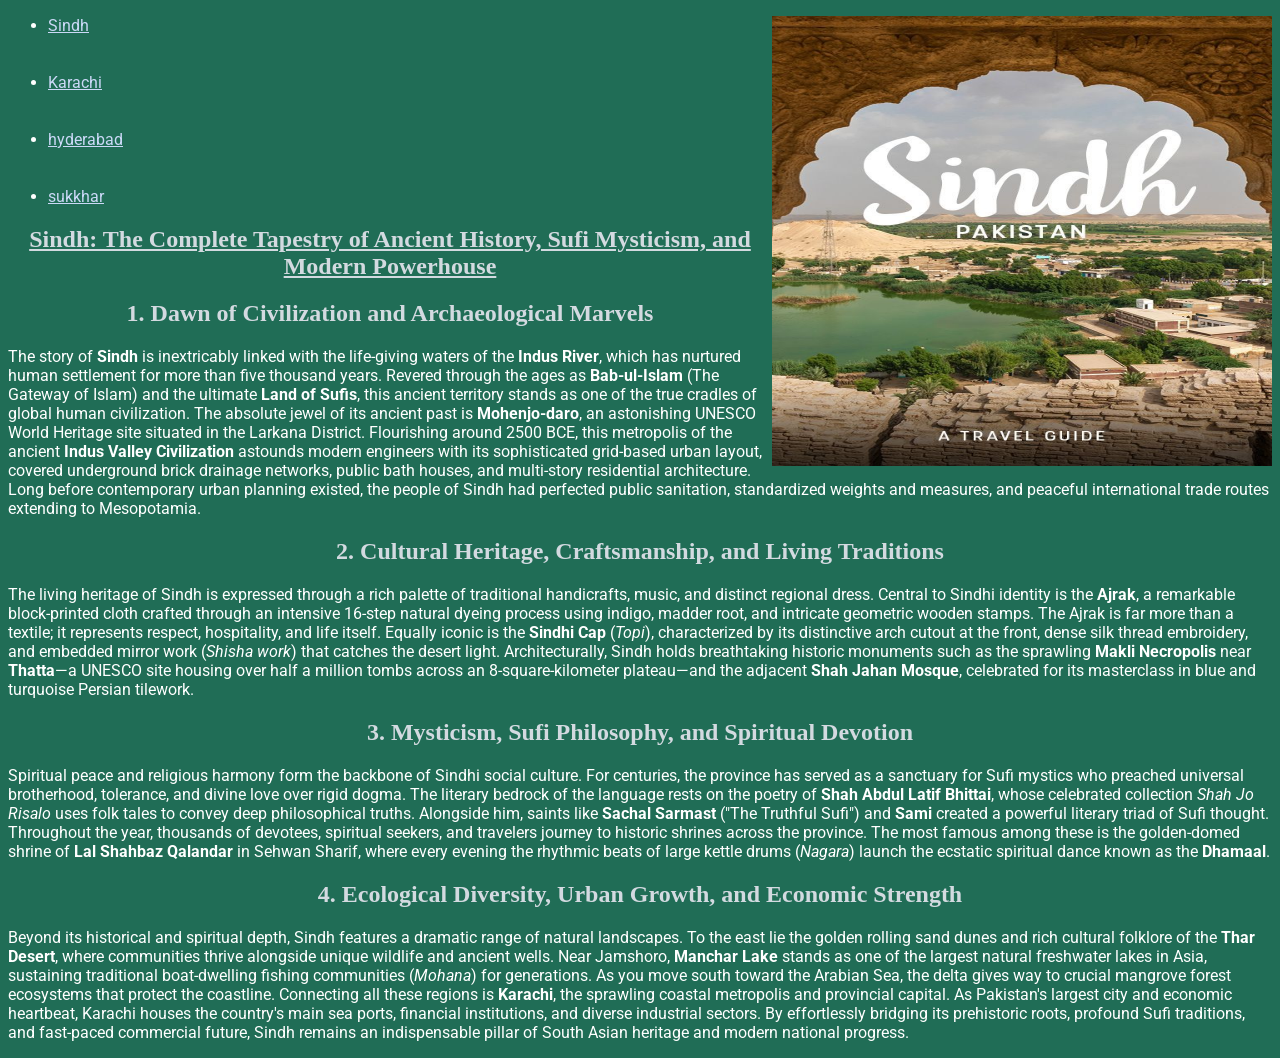
<file: index.html>
<!DOCTYPE html>
<html lang="en">
<head>
    <meta charset="UTF-8">
    <meta name="viewport" content="width=device-width, initial-scale=1.0">
    <title>Sindh</title>
   <link rel="stylesheet" href="style.css">
  <link rel="preconnect" href="https://fonts.googleapis.com">
<link rel="preconnect" href="https://fonts.gstatic.com" crossorigin>
<link href="https://fonts.googleapis.com/css2?family=Roboto:ital,wght@0,100..900;1,100..900&display=swap" rel="stylesheet">
   
</head>
<body>
 <img src="./sindh picture.jpg" alt="sindh" height="450 " width="500" align="right">
    <ul>
        <li><a href="./index.html">Sindh</a></li>
        <br>
        <br>
        <li><a href="./karachi.html">Karachi</a></li>
        <br>
        <br>
        <li><a href="./hyderabad.html">hyderabad</a></li>
        <br>
        <br>
        <li><a href="./sukkhar.html">sukkhar</a></li>
    </ul>
   <article>
  <h1><u>Sindh: The Complete Tapestry of Ancient History, Sufi Mysticism, and Modern Powerhouse</u></h1>

  <section >
    <h2>1. Dawn of Civilization and Archaeological Marvels</h2>
    <p class="sindh-article-paragraph">
      The story of <strong>Sindh</strong> is inextricably linked with the life-giving waters of the <strong>Indus River</strong>, which has nurtured human settlement for more than five thousand years. Revered through the ages as <strong>Bab-ul-Islam</strong> (The Gateway of Islam) and the ultimate <strong>Land of Sufis</strong>, this ancient territory stands as one of the true cradles of global human civilization. The absolute jewel of its ancient past is <strong>Mohenjo-daro</strong>, an astonishing UNESCO World Heritage site situated in the Larkana District. Flourishing around 2500 BCE, this metropolis of the ancient <strong>Indus Valley Civilization</strong> astounds modern engineers with its sophisticated grid-based urban layout, covered underground brick drainage networks, public bath houses, and multi-story residential architecture. Long before contemporary urban planning existed, the people of Sindh had perfected public sanitation, standardized weights and measures, and peaceful international trade routes extending to Mesopotamia.
    </p>
  </section>

  <section >
    <h2>2. Cultural Heritage, Craftsmanship, and Living Traditions</h2>
    <p>
      The living heritage of Sindh is expressed through a rich palette of traditional handicrafts, music, and distinct regional dress. Central to Sindhi identity is the <strong>Ajrak</strong>, a remarkable block-printed cloth crafted through an intensive 16-step natural dyeing process using indigo, madder root, and intricate geometric wooden stamps. The Ajrak is far more than a textile; it represents respect, hospitality, and life itself. Equally iconic is the <strong>Sindhi Cap</strong> (<em>Topi</em>), characterized by its distinctive arch cutout at the front, dense silk thread embroidery, and embedded mirror work (<em>Shisha work</em>) that catches the desert light. Architecturally, Sindh holds breathtaking historic monuments such as the sprawling <strong>Makli Necropolis</strong> near <strong>Thatta</strong>—a UNESCO site housing over half a million tombs across an 8-square-kilometer plateau—and the adjacent <strong>Shah Jahan Mosque</strong>, celebrated for its masterclass in blue and turquoise Persian tilework.
    </p>
  </section>

  <section class="content-block">
    <h2>3. Mysticism, Sufi Philosophy, and Spiritual Devotion</h2>
    <p>
      Spiritual peace and religious harmony form the backbone of Sindhi social culture. For centuries, the province has served as a sanctuary for Sufi mystics who preached universal brotherhood, tolerance, and divine love over rigid dogma. The literary bedrock of the language rests on the poetry of <strong>Shah Abdul Latif Bhittai</strong>, whose celebrated collection <em>Shah Jo Risalo</em> uses folk tales to convey deep philosophical truths. Alongside him, saints like <strong>Sachal Sarmast</strong> ("The Truthful Sufi") and <strong>Sami</strong> created a powerful literary triad of Sufi thought. Throughout the year, thousands of devotees, spiritual seekers, and travelers journey to historic shrines across the province. The most famous among these is the golden-domed shrine of <strong>Lal Shahbaz Qalandar</strong> in Sehwan Sharif, where every evening the rhythmic beats of large kettle drums (<em>Nagara</em>) launch the ecstatic spiritual dance known as the <strong>Dhamaal</strong>.
    </p>
  </section>

  <section>
    <h2>4. Ecological Diversity, Urban Growth, and Economic Strength</h2>
    <p>
      Beyond its historical and spiritual depth, Sindh features a dramatic range of natural landscapes. To the east lie the golden rolling sand dunes and rich cultural folklore of the <strong>Thar Desert</strong>, where communities thrive alongside unique wildlife and ancient wells. Near Jamshoro, <strong>Manchar Lake</strong> stands as one of the largest natural freshwater lakes in Asia, sustaining traditional boat-dwelling fishing communities (<em>Mohana</em>) for generations. As you move south toward the Arabian Sea, the delta gives way to crucial mangrove forest ecosystems that protect the coastline. Connecting all these regions is <strong>Karachi</strong>, the sprawling coastal metropolis and provincial capital. As Pakistan's largest city and economic heartbeat, Karachi houses the country's main sea ports, financial institutions, and diverse industrial sectors. By effortlessly bridging its prehistoric roots, profound Sufi traditions, and fast-paced commercial future, Sindh remains an indispensable pillar of South Asian heritage and modern national progress.
    </p>
  </section>
</article>
</body>
</html>
</file>
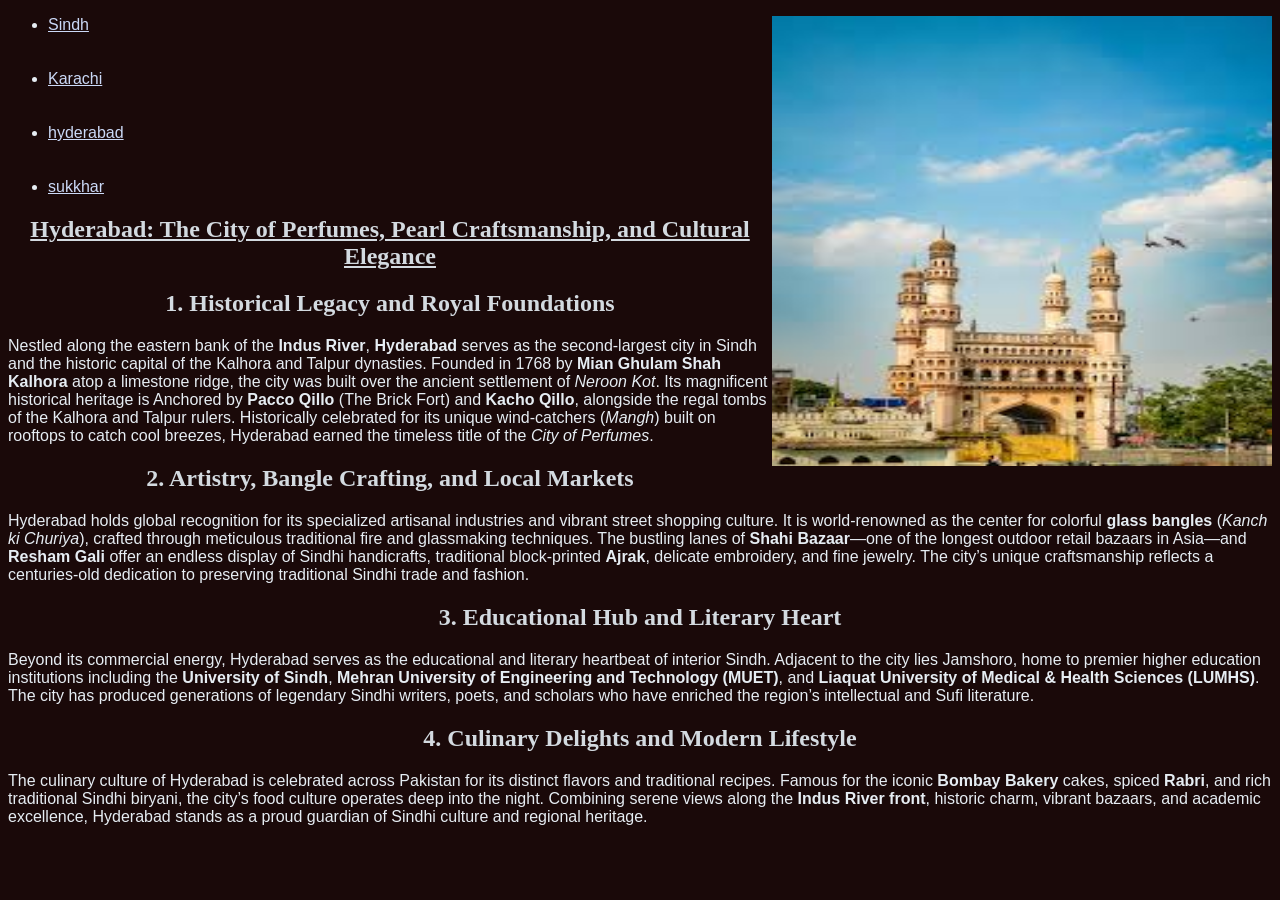
<file: hyderabad.html>
<!DOCTYPE html>
<html lang="en">
<head>
    <meta charset="UTF-8">
    <meta name="viewport" content="width=device-width, initial-scale=1.0">
    <title>hyderabad</title>
    <link rel="stylesheet" href="style.css">
</head>
<body class="hyderabad">
  <img src="./hyderabad image.jpg" alt="hyderabad" height="450" width="500" align="right">
    <ul>
        <li><a href="./index.html">Sindh</a></li>
        <br>
        <br>
        <li><a href="./karachi.html">Karachi</a></li>
        <br>
        <br>
        <li><a href="./hyderabad.html">hyderabad</a></li>
        <br>
        <br>
        <li><a href="./sukkhar.html">sukkhar</a></li>
    </ul>
    <article class="hyderabad-full-article">
  <h1><u>Hyderabad: The City of Perfumes, Pearl Craftsmanship, and Cultural Elegance</u></h1>

  <section class="content-block">
    <h2>1. Historical Legacy and Royal Foundations</h2>
    <p>
      Nestled along the eastern bank of the <strong>Indus River</strong>, <strong>Hyderabad</strong> serves as the second-largest city in Sindh and the historic capital of the Kalhora and Talpur dynasties. Founded in 1768 by <strong>Mian Ghulam Shah Kalhora</strong> atop a limestone ridge, the city was built over the ancient settlement of <em>Neroon Kot</em>. Its magnificent historical heritage is Anchored by <strong>Pacco Qillo</strong> (The Brick Fort) and <strong>Kacho Qillo</strong>, alongside the regal tombs of the Kalhora and Talpur rulers. Historically celebrated for its unique wind-catchers (<em>Mangh</em>) built on rooftops to catch cool breezes, Hyderabad earned the timeless title of the <em>City of Perfumes</em>.
    </p>
  </section>

  <section class="content-block">
    <h2>2. Artistry, Bangle Crafting, and Local Markets</h2>
    <p>
      Hyderabad holds global recognition for its specialized artisanal industries and vibrant street shopping culture. It is world-renowned as the center for colorful <strong>glass bangles</strong> (<em>Kanch ki Churiya</em>), crafted through meticulous traditional fire and glassmaking techniques. The bustling lanes of <strong>Shahi Bazaar</strong>—one of the longest outdoor retail bazaars in Asia—and <strong>Resham Gali</strong> offer an endless display of Sindhi handicrafts, traditional block-printed <strong>Ajrak</strong>, delicate embroidery, and fine jewelry. The city’s unique craftsmanship reflects a centuries-old dedication to preserving traditional Sindhi trade and fashion.
    </p>
  </section>

  <section class="content-block">
    <h2>3. Educational Hub and Literary Heart</h2>
    <p>
      Beyond its commercial energy, Hyderabad serves as the educational and literary heartbeat of interior Sindh. Adjacent to the city lies Jamshoro, home to premier higher education institutions including the <strong>University of Sindh</strong>, <strong>Mehran University of Engineering and Technology (MUET)</strong>, and <strong>Liaquat University of Medical & Health Sciences (LUMHS)</strong>. The city has produced generations of legendary Sindhi writers, poets, and scholars who have enriched the region’s intellectual and Sufi literature.
    </p>
  </section>

  <section class="content-block">
    <h2>4. Culinary Delights and Modern Lifestyle</h2>
    <p>
      The culinary culture of Hyderabad is celebrated across Pakistan for its distinct flavors and traditional recipes. Famous for the iconic <strong>Bombay Bakery</strong> cakes, spiced <strong>Rabri</strong>, and rich traditional Sindhi biryani, the city’s food culture operates deep into the night. Combining serene views along the <strong>Indus River front</strong>, historic charm, vibrant bazaars, and academic excellence, Hyderabad stands as a proud guardian of Sindhi culture and regional heritage.
    </p>
  </section>
</article>
</body>
</html>
</file>
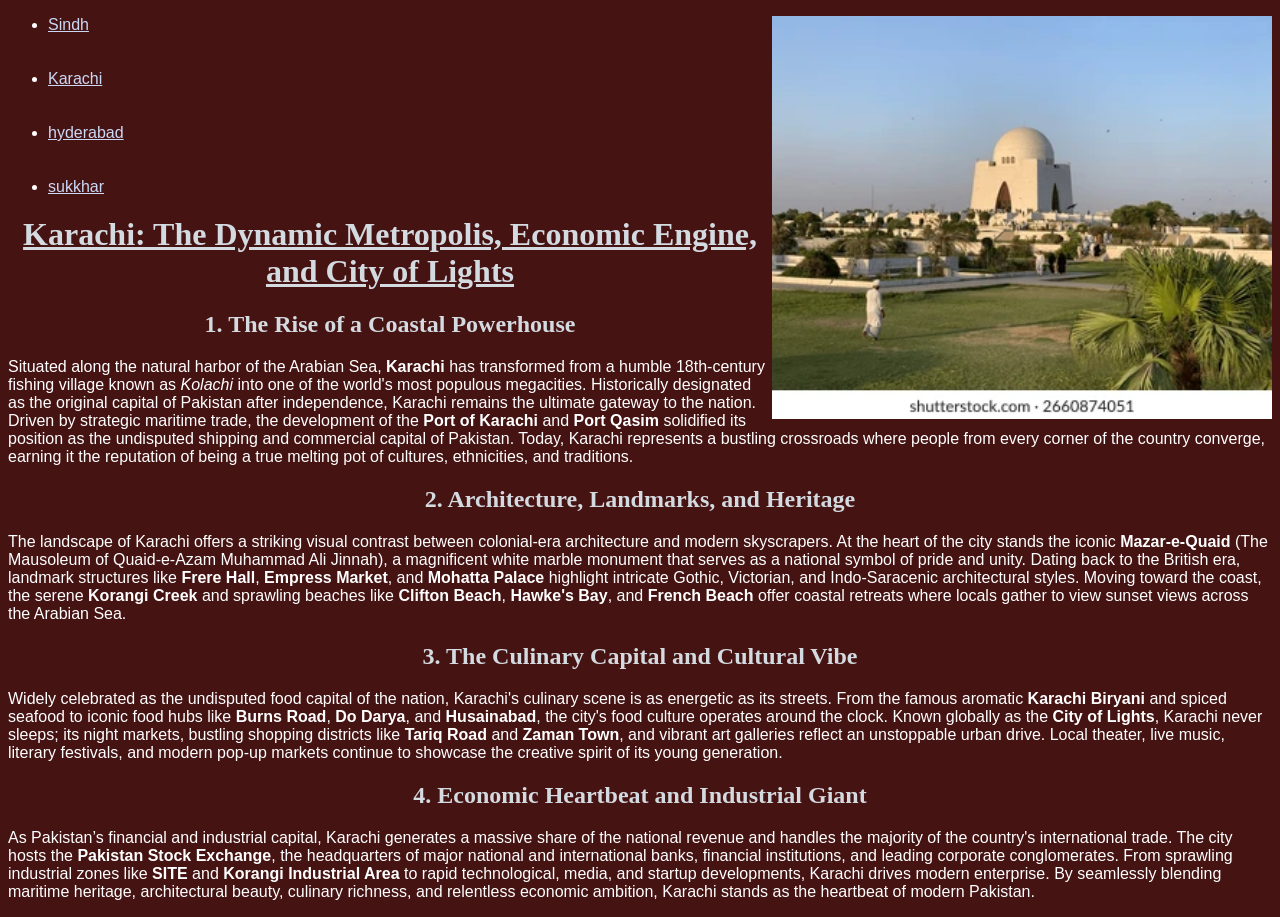
<file: karachi.html>
<!DOCTYPE html>
<html lang="en">
<head>
    <meta charset="UTF-8">
    <meta name="viewport" content="width=device-width, initial-scale=1.0">
    <title>Karachi</title>
    <link rel="stylesheet" href="style.css">
</head>
<body class="karachi">
  <img src="./karachi image.webp" alt="karachi"height"450" width="500" align="right">    
    <ul>
        <li><a href="./index.html">Sindh</a></li>
        <br>
        <br>
        <li><a href="./karachi.html">Karachi</a></li>
        <br>
        <br>
        <li><a href="./hyderabad.html">hyderabad</a></li>
        <br>
        <br>
        <li><a href="./sukkhar.html">sukkhar</a></li>
    </ul>
    <artilce>
  <h1><u>Karachi: The Dynamic Metropolis, Economic Engine, and City of Lights</u></h1>

  <section>
    <h2>1. The Rise of a Coastal Powerhouse</h2>
    <p>
      Situated along the natural harbor of the Arabian Sea, <strong>Karachi</strong> has transformed from a humble 18th-century fishing village known as <em>Kolachi</em> into one of the world's most populous megacities. Historically designated as the original capital of Pakistan after independence, Karachi remains the ultimate gateway to the nation. Driven by strategic maritime trade, the development of the <strong>Port of Karachi</strong> and <strong>Port Qasim</strong> solidified its position as the undisputed shipping and commercial capital of Pakistan. Today, Karachi represents a bustling crossroads where people from every corner of the country converge, earning it the reputation of being a true melting pot of cultures, ethnicities, and traditions.
    </p>
  </section>

  <section>
    <h2>2. Architecture, Landmarks, and Heritage</h2>
    <p>
      The landscape of Karachi offers a striking visual contrast between colonial-era architecture and modern skyscrapers. At the heart of the city stands the iconic <strong>Mazar-e-Quaid</strong> (The Mausoleum of Quaid-e-Azam Muhammad Ali Jinnah), a magnificent white marble monument that serves as a national symbol of pride and unity. Dating back to the British era, landmark structures like <strong>Frere Hall</strong>, <strong>Empress Market</strong>, and <strong>Mohatta Palace</strong> highlight intricate Gothic, Victorian, and Indo-Saracenic architectural styles. Moving toward the coast, the serene <strong>Korangi Creek</strong> and sprawling beaches like <strong>Clifton Beach</strong>, <strong>Hawke's Bay</strong>, and <strong>French Beach</strong> offer coastal retreats where locals gather to view sunset views across the Arabian Sea.
    </p>
  </section>

  <section>
    <h2>3. The Culinary Capital and Cultural Vibe</h2>
    <p>
      Widely celebrated as the undisputed food capital of the nation, Karachi's culinary scene is as energetic as its streets. From the famous aromatic <strong>Karachi Biryani</strong> and spiced seafood to iconic food hubs like <strong>Burns Road</strong>, <strong>Do Darya</strong>, and <strong>Husainabad</strong>, the city's food culture operates around the clock. Known globally as the <strong>City of Lights</strong>, Karachi never sleeps; its night markets, bustling shopping districts like <strong>Tariq Road</strong> and <strong>Zaman Town</strong>, and vibrant art galleries reflect an unstoppable urban drive. Local theater, live music, literary festivals, and modern pop-up markets continue to showcase the creative spirit of its young generation.
    </p>
  </section>

  <section>
    <h2>4. Economic Heartbeat and Industrial Giant</h2>
    <p>
      As Pakistan’s financial and industrial capital, Karachi generates a massive share of the national revenue and handles the majority of the country's international trade. The city hosts the <strong>Pakistan Stock Exchange</strong>, the headquarters of major national and international banks, financial institutions, and leading corporate conglomerates. From sprawling industrial zones like <strong>SITE</strong> and <strong>Korangi Industrial Area</strong> to rapid technological, media, and startup developments, Karachi drives modern enterprise. By seamlessly blending maritime heritage, architectural beauty, culinary richness, and relentless economic ambition, Karachi stands as the heartbeat of modern Pakistan.
    </p>
  </section>
</article>
</body>
</html>
</file>
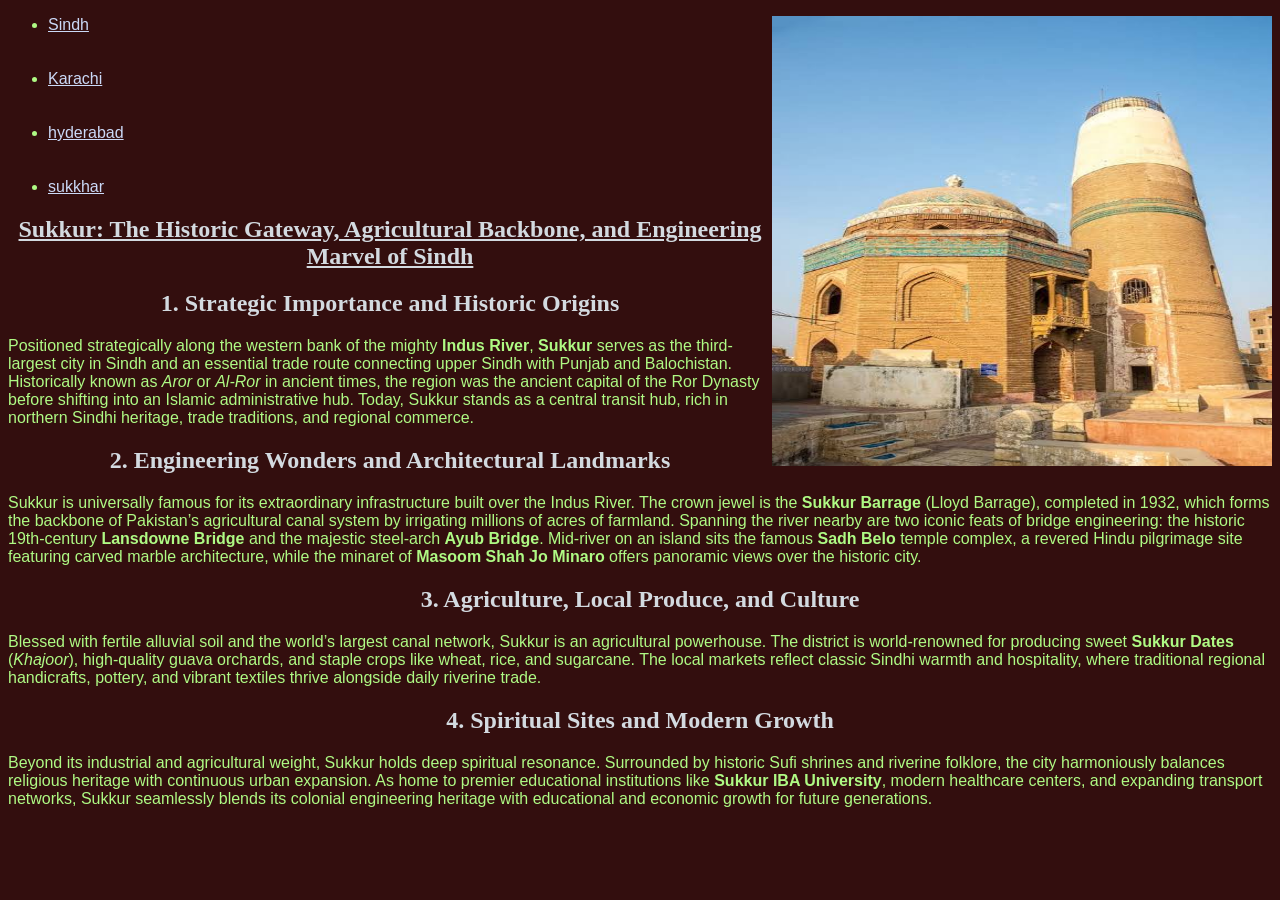
<file: sukkhar.html>
<!DOCTYPE html>
<html lang="en">
<head>
    <meta charset="UTF-8">
    <meta name="viewport" content="width=device-width, initial-scale=1.0">
    <title>sukkhar</title>
    <link rel="stylesheet" href="style.css">
</head>
<body class="sukkhar">
   <img src="./sukkhar image.jpg" alt="sukkhar" height="450" width="500" align="right">
    <ul>
        <li><a href="./index.html">Sindh</a></li>
        <br>
        <br>
        <li><a href="./karachi.html">Karachi</a></li>
        <br>
        <br>
        <li><a href="./hyderabad.html">hyderabad</a></li>
        <br>
        <br>
        <li><a href="./sukkhar.html">sukkhar</a></li>
    </ul>
    <article >
  <h1><u>Sukkur: The Historic Gateway, Agricultural Backbone, and Engineering Marvel of Sindh</u></h1>

  <section class="content-block">
    <h2>1. Strategic Importance and Historic Origins</h2>
    <p>
      Positioned strategically along the western bank of the mighty <strong>Indus River</strong>, <strong>Sukkur</strong> serves as the third-largest city in Sindh and an essential trade route connecting upper Sindh with Punjab and Balochistan. Historically known as <em>Aror</em> or <em>Al-Ror</em> in ancient times, the region was the ancient capital of the Ror Dynasty before shifting into an Islamic administrative hub. Today, Sukkur stands as a central transit hub, rich in northern Sindhi heritage, trade traditions, and regional commerce.
    </p>
  </section>

  <section >
    <h2>2. Engineering Wonders and Architectural Landmarks</h2>
    <p>
      Sukkur is universally famous for its extraordinary infrastructure built over the Indus River. The crown jewel is the <strong>Sukkur Barrage</strong> (Lloyd Barrage), completed in 1932, which forms the backbone of Pakistan’s agricultural canal system by irrigating millions of acres of farmland. Spanning the river nearby are two iconic feats of bridge engineering: the historic 19th-century <strong>Lansdowne Bridge</strong> and the majestic steel-arch <strong>Ayub Bridge</strong>. Mid-river on an island sits the famous <strong>Sadh Belo</strong> temple complex, a revered Hindu pilgrimage site featuring carved marble architecture, while the minaret of <strong>Masoom Shah Jo Minaro</strong> offers panoramic views over the historic city.
    </p>
  </section>

  <section >
    <h2>3. Agriculture, Local Produce, and Culture</h2>
    <p>
      Blessed with fertile alluvial soil and the world’s largest canal network, Sukkur is an agricultural powerhouse. The district is world-renowned for producing sweet <strong>Sukkur Dates</strong> (<em>Khajoor</em>), high-quality guava orchards, and staple crops like wheat, rice, and sugarcane. The local markets reflect classic Sindhi warmth and hospitality, where traditional regional handicrafts, pottery, and vibrant textiles thrive alongside daily riverine trade.
    </p>
  </section>

  <section >
    <h2>4. Spiritual Sites and Modern Growth</h2>
    <p>
      Beyond its industrial and agricultural weight, Sukkur holds deep spiritual resonance. Surrounded by historic Sufi shrines and riverine folklore, the city harmoniously balances religious heritage with continuous urban expansion. As home to premier educational institutions like <strong>Sukkur IBA University</strong>, modern healthcare centers, and expanding transport networks, Sukkur seamlessly blends its colonial engineering heritage with educational and economic growth for future generations.
    </p>
  </section>
</article>
</body>
</html>
</file>
<file: style.css>
h1, h2 {
    color: #d3dae0;
    font-family: 'Georgia', serif;
    text-align: center;
    margin-top: 20px;
}
body {
    background-color: rgb(32, 109, 86);
    color: #fff;
     font-family: "Roboto", sans-serif;
  font-optical-sizing: auto;
  font-weight: 400;
  font-style: normal;
  font-variation-settings:
    "wdth" 100;
}
.karachi{
    background-color: #461313;
    color: #fff;
     font-family: "Roboto", sans-serif;
  font-optical-sizing: auto;
  font-weight: 400;
  font-style: normal;
  font-variation-settings:
    "wdth" 100;
}
.hyderabad{
    background-color: #1A0909;
    color: #E6EDF3;
     font-family: "Roboto", sans-serif;
  font-optical-sizing: auto;
  font-weight: 400;
  font-style: normal;
  font-variation-settings:
    "wdth" 100;
}
.sukkhar{
    background-color: #330e0e;
    color: #affa84;
     
     font-family: "Roboto", sans-serif;
  font-optical-sizing: auto;
  font-weight: 400;
  font-style: normal;
  font-variation-settings:
    "wdth" 100;
}
a{
    color: #cbd9f7;
    
}
</file>
